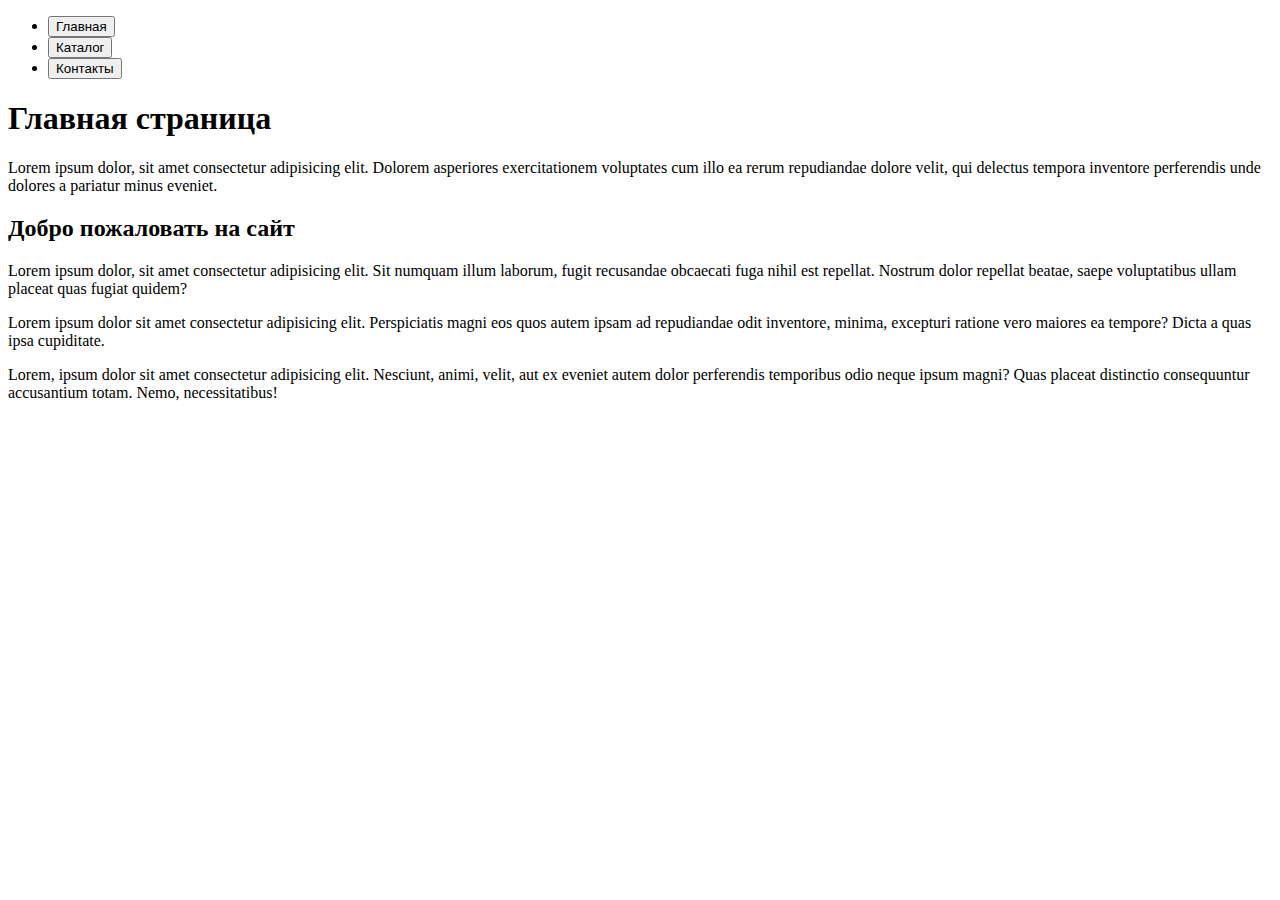
<file: sem1/index.html>
<!DOCTYPE html>
<html lang="en">
<head>
    <meta charset="UTF-8">
    <meta name="viewport" content="width=device-width, initial-scale=1.0">
    <title>Document</title>
</head>
<body>
    <menu>
        <form action="E:\study\HTML\sem1\index.html">
            <li><button >Главная</button></li>
        </form>
        <form action="E:\study\HTML\sem1\catalog\catalog.html">
            <li><button >Каталог</button></li>
        </form>
        <li><button>Контакты</button></li>
    </menu>
    <h1>Главная страница</h1>
    <p>Lorem ipsum dolor, sit amet consectetur adipisicing elit. Dolorem asperiores exercitationem voluptates cum illo ea rerum repudiandae dolore velit, qui delectus tempora inventore perferendis unde dolores a pariatur minus eveniet.</p>
    <h2>Добро пожаловать на сайт</h2>
    <p>Lorem ipsum dolor, sit amet consectetur adipisicing elit. Sit numquam illum laborum, fugit recusandae obcaecati fuga nihil est repellat. Nostrum dolor repellat beatae, saepe voluptatibus ullam placeat quas fugiat quidem?</p>
    <p>Lorem ipsum dolor sit amet consectetur adipisicing elit. Perspiciatis magni eos quos autem ipsam ad repudiandae odit inventore, minima, excepturi ratione vero maiores ea tempore? Dicta a quas ipsa cupiditate.</p>
    <p>Lorem, ipsum dolor sit amet consectetur adipisicing elit. Nesciunt, animi, velit, aut ex eveniet autem dolor perferendis temporibus odio neque ipsum magni? Quas placeat distinctio consequuntur accusantium totam. Nemo, necessitatibus!</p>
   
   
   
    
</body>
</html>
<!-- 1. Скачать и настроить редактор кода, если этого не сделали на семинаре2. Создать пустую папку, придумать название
3. Создать первую html страницу (index.html)
4. Добавить структуру html документа
5. Добавить меню сайта (Меню сайта должно быть на каждой странице, онодолжно быть одинаковым)
a. Главная
b. Каталог
c. Контакты
6. Создать заголовок h1 с текстом “Главная страница” 
7. Добавить параграф p с произвольным текстом (lorem) (используемрасширени еemmet уже установленное в vsc, для этого вводим lorem и нажимаемклавишуtab)
8. Создать подзаголовок h2 с текстом “Добро пожаловать на сайт” 
9. Добавить три параграф p с произвольным текстом (lorem)
10. Рядом с файлом index.html создать папку catalog
11. Внутри папки catalog создать файл catalog.html
12. На странице “каталог” добавить структуру html документа
13. Добавить меню сайта (такое же как на главной странице)
14. Добавить Заголовок h1 с текстом “Каталог” 
15. Создать параграф p с произвольным текстом из 150 слов для этого вводим“lorem150” и нажимаем tab
16. Сделать переходы с главной страницы на страницу каталог, при нажатиина меню сайта и переход со страницы каталог на главную страницу
17. Создать папку img и разместить ее рядом с index.html
18. Добавить в папку img произвольные фотографии товаров, по вашей тематикеможно выбрать любое фото
https://www.freepik.com/search?format=search&orientation=portrait&query=products19. На странице “Каталог” после заголовка h1 и параграфа p добавить
a. Изображение товара
b. Название товара
c. Описасние товара
20. Добавить 3 таких товара на страницу каталога (не следует добавлять более3хтоваров) -->
</file>
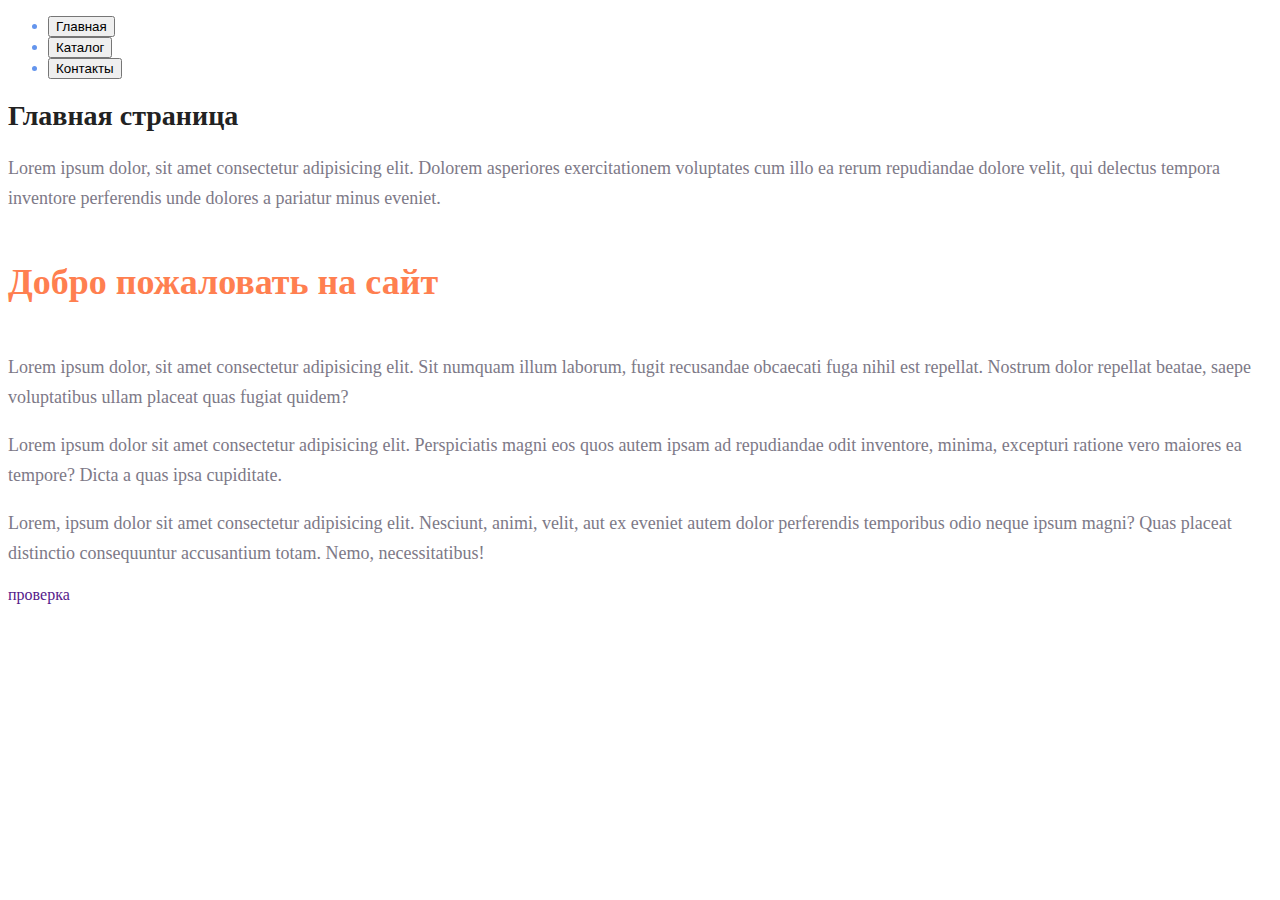
<file: sem2/index.html>
<!DOCTYPE html>
<html lang="en">
<head>
    <meta charset="UTF-8">
    <meta name="viewport" content="width=device-width, initial-scale=1.0">
    <link rel="stylesheet" href="styles.css">
    <title>Document</title>
</head>
<body>
    <menu>
        <form class="linkk" action="E:\study\HTML\sem2\index.html">
            <li><button >Главная</button></li>
        </form>
        <form class="linkk" action="E:\study\HTML\sem2\catalog\catalog.html">
            <li><button >Каталог</button></li>
        </form>
        <form class="linkk" action="">
            <li><button>Контакты</button></li>
        </form>
    </menu>
    <h1 class="h1class">Главная страница</h1>
    <p class="pclass">Lorem ipsum dolor, sit amet consectetur adipisicing elit. Dolorem asperiores exercitationem voluptates cum illo ea rerum repudiandae dolore velit, qui delectus tempora inventore perferendis unde dolores a pariatur minus eveniet.</p>
    <h2 class="h2class">Добро пожаловать на сайт</h2>
    <p class="pclass">Lorem ipsum dolor, sit amet consectetur adipisicing elit. Sit numquam illum laborum, fugit recusandae obcaecati fuga nihil est repellat. Nostrum dolor repellat beatae, saepe voluptatibus ullam placeat quas fugiat quidem?</p>
    <p class="pclass">Lorem ipsum dolor sit amet consectetur adipisicing elit. Perspiciatis magni eos quos autem ipsam ad repudiandae odit inventore, minima, excepturi ratione vero maiores ea tempore? Dicta a quas ipsa cupiditate.</p>
    <p class="pclass">Lorem, ipsum dolor sit amet consectetur adipisicing elit. Nesciunt, animi, velit, aut ex eveniet autem dolor perferendis temporibus odio neque ipsum magni? Quas placeat distinctio consequuntur accusantium totam. Nemo, necessitatibus!</p>
    
    <a href="">проверка</a>
   
    
</body>
</html>
</file>
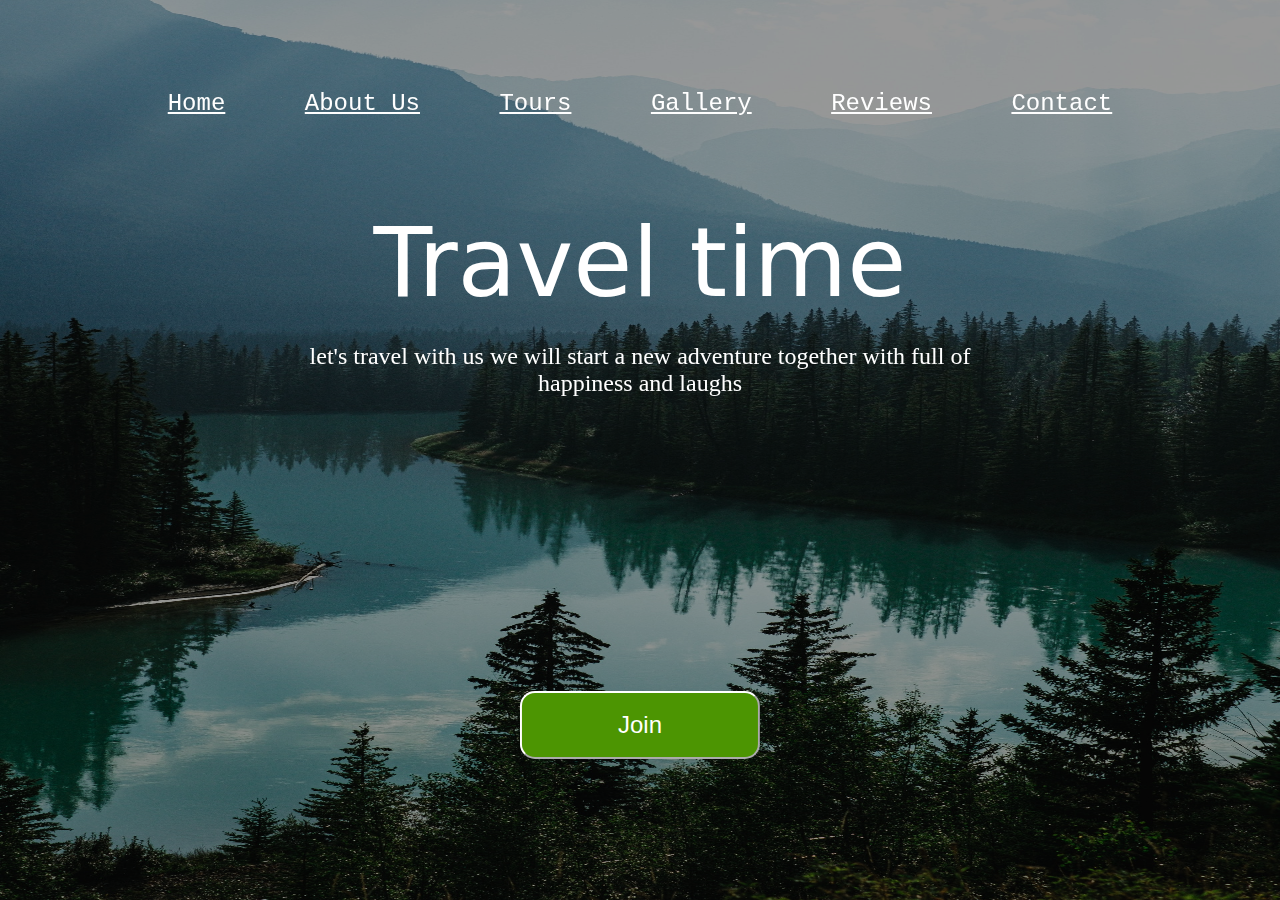
<file: sem3/index.html>
<!DOCTYPE html>
<html lang="en">
<head>
    <meta charset="UTF-8">
    <meta name="viewport" content="width=device-width, initial-scale=1.0">
    <link rel="stylesheet" href="styles.css">
    <title>Document</title>
</head>
<body>
    <div class="content">
        <form class="formmenu" action="">
            <div class="formmenu1">
                <a class="menu1" href="">Home</a>
                <a class="menu1" href="">About Us</a>
                <a class="menu1" href="">Tours</a>
                <a class="menu1" href="">Gallery</a>
                <a class="menu1" href="">Reviews</a>
                <a class="menu1" href="">Contact</a>
            </div>
        </form>
        <p class="h1">Travel time</p>
        <p class="h2">let's travel with us we will start a new adventure together with full of happiness and laughs</p>
        <div class="button">
            <form  >
                <button>
                    Join
                </button>
            </form>
        </div>
    </div>
</body>
</html>
</file>
<file: sem2/styles.css>
a {
    text-decoration: none;
    }

.linkk {
    color: cornflowerblue;
    font-size: 16px;
    line-height: 20px;
}
.h1class{
    color: #222222;
    font-size: 28px;
    line-height: 36px;
    font-weight: bold;
}
.pclass{
    font-style: normal;
    font-weight: 300;
    font-size: 18px;
    line-height: 30px;
    color: #7D7987
}
.h2class{
    color: coral;
    font-style: normal;
    font-weight: 700;
    font-size: 36px;
    line-height: 80px;
}

/* 1. Открыть Домашнюю работу из урока 1
2. Создать файл стилей style.css
3. Подключить ко всем страницам
4. Задать стиль
a {
text-decoration: none;
}
5. Проверить работу стилей на всех страницах
6. Разделить экран на 2 части, сделать так чтобы файл стилей располагался
справа, а все html файлы были слева
7. Для всех ссылок меню задать класс (придумать логичное название класса)
a. color: cornflowerblue;
b. font-size: 16px;
c. line-height: 20px;
8. Проверить отображения стилей на всех страницах проекта
9. Для всех заголовков h1 на сайте задать класс и к нему стиль
a. color: #222222;
b. font-size: 28px;
c. line-height: 36px;
d. font-weight: bold;
10. Для всех параграфов в проекте задать класс
11. К данному классу задать стили
a. font-style: normal;
b. font-weight: 300;
c. font-size: 18px;
d. line-height: 30px;
e. color: #7D7987
12. Для заголовков h2 задать класс
13. К данному классу указать стиль
a. color: coral;
b. font-style: normal;
c. font-weight: 700;
d. font-size: 36px;
e. line-height: 80px; */
</file>
<file: sem3/styles.css>
body{
    
    background-image: url("c175e5a0abbaafc57d36e374b5cc6ae9.jpg");
    background-size: 100% 100%;
    height: 100vh;
    backdrop-filter: brightness(60%);
    margin: 0px;
    
}
.menu1{
    font-family:'Courier New', Courier, monospace;
    font-size: 24px;
    /* top: 73px; */
    color: rgb(255, 255, 255);
}

.formmenu1{
    display: flex;
    justify-content: space-around;
    align-items: center;
}
.h1{
    margin: 0px;
    font-size: 96px;
    text-align: center;
    color: rgb(255, 255, 255);
    font-family: system-ui, -apple-system, BlinkMacSystemFont, 'Segoe UI', Roboto, Oxygen, Ubuntu, Cantarell, 'Open Sans', 'Helvetica Neue', sans-serif;
    padding-top: 10vh;
}
.h2{
    
    font-size: 24px;
    text-align: center;
    color: rgb(255, 255, 255);
    margin-left: 15%;
    margin-right: 15%;
}
.content{
    display:block;
    max-width: 100%;
    padding-left: 10vw;
    padding-right: 10vw;
    padding-top: 10vh;
    padding-bottom: 10vh;
}
.button{
    display:flex;
    color: rgb(96, 170, 23);
    padding-top: 30vh;
    justify-content: center; 
}

button{

    background-color: rgb(76, 149, 2);
    font-size: 24px;
    color: rgb(255, 255, 255);

    border-radius: 15px;
    border-color: rgb(255, 255, 255);
    width: 400%;
    height: 200%;
    position: relative;
    left: 50%;
    transform: translate(-50%, 0);
}
</file>
